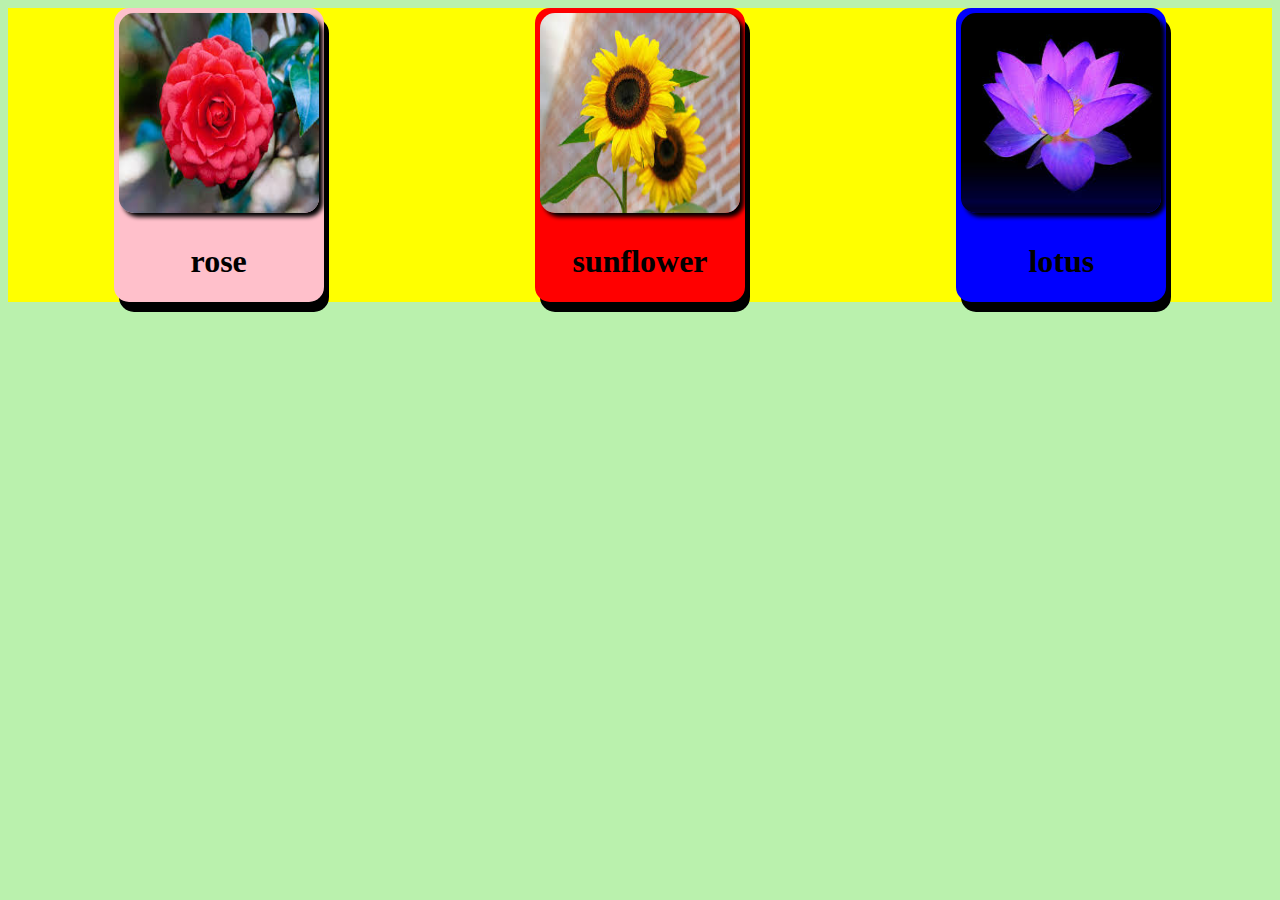
<file: index.html>
<!DOCTYPE html>
<html>
  <head>
    <meta charset="utf-8">
    <title></title>
    <link rel="stylesheet" href="main.css">
  </head>

  <body>
    <div class="mainDiv">
      <div class="sub1">
        <img src="images/1.jpg" alt="rose image"class="image1">
        <h1>rose</h1>
    </div>

    <div class="sub2">
      <img src="images/2.jpg" alt=""class="image2">
      <h1>sunflower</h1>

      </div>

        <div class="sub3">
          <img src="images/3.jpg" alt=""class="image3">
            <h1>lotus</h1>
      </div>

    </div>


  </body>
</html>
</file>
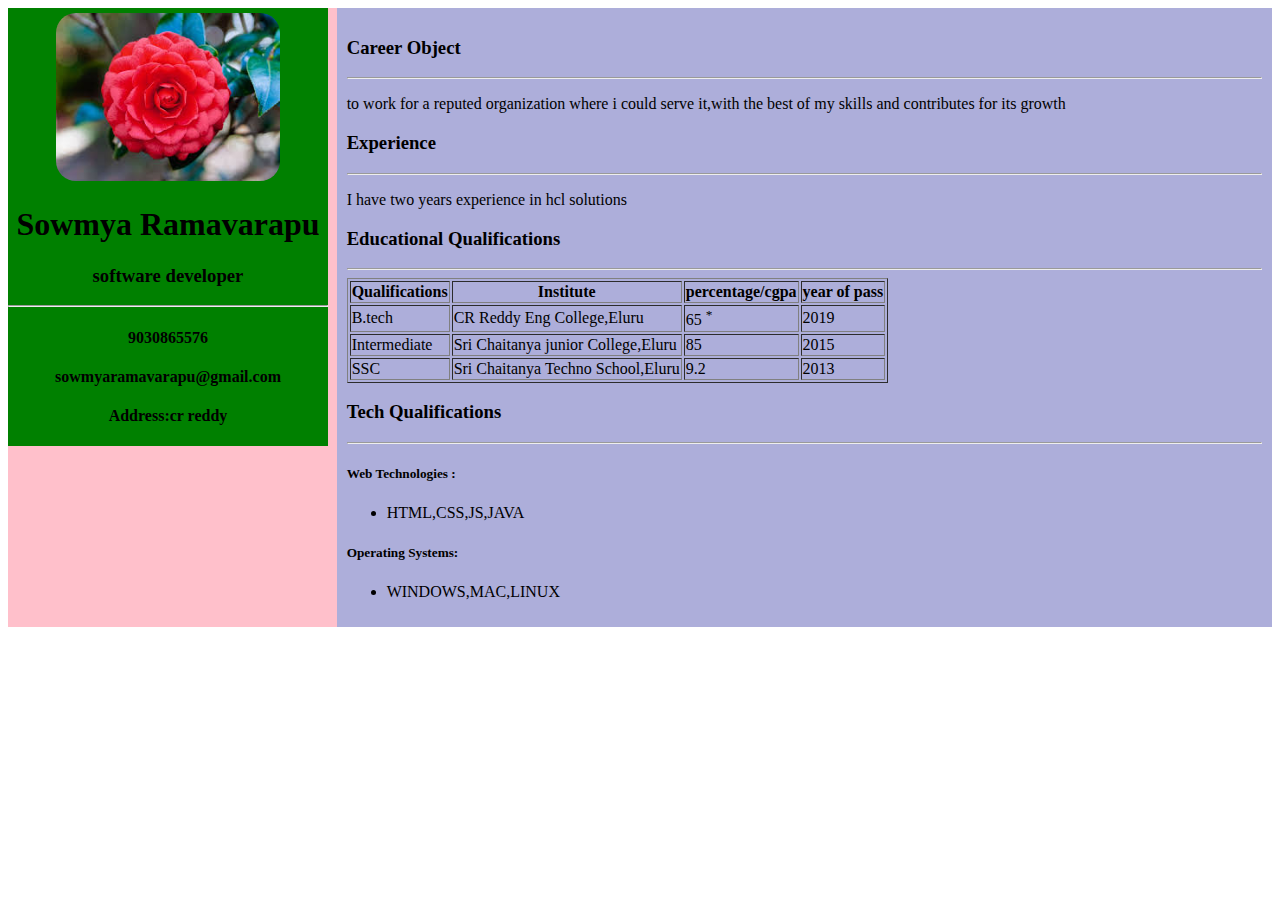
<file: resume.html>
<!DOCTYPE html>
<html>
  <head>
    <meta charset="utf-8">
    <meta name="viewport" content="width=device-width,initial-scale=1">
    <title></title>
    <link rel="stylesheet" href="resume.css">
  </head>
  <body>
    <div class="mainDiv">
      <div class="leftDiv">
        <div class="me1">
          <img src="images/1.jpg" alt=""class="image1">
          <h1>Sowmya Ramavarapu</h1>
          <h3>software developer</h3>
        </div>
          <hr>
          <div class="me2">
          <h4>9030865576</h4>
          <h4>sowmyaramavarapu@gmail.com</h4>
          <h4>Address:cr reddy</h4>
        </div>
      </div>
      <div class="rightDiv">
        <div class="Career">
        <h3>Career Object</h3>
        <hr>
        <p>to work for a reputed organization where i could serve it,with the best of my skills and contributes for its growth</p>
      </div>
      <div class="Experience">
        <h3>Experience</h3>
        <hr>
        <p>I have two years experience in hcl solutions</p>
      </div>
      <div class="Education">
        <h3>Educational Qualifications</h3>
        <hr>
        <table border="1px">
          <tr>
            <th>Qualifications</th>
            <th>Institute</th>
            <th>percentage/cgpa</th>
            <th>year of pass</th>
          </tr>
          <tr>
          <td>B.tech</td>
          <td>CR Reddy Eng College,Eluru</td>
          <td>65 <sup>*</sup></td>
          <td>2019</td>
        </tr>
          <tr>
          <td>Intermediate</td>
          <td>Sri Chaitanya junior College,Eluru</td>
          <td>85</td>
          <td>2015</td>
        </tr>
          <tr>
          <td>SSC</td>
          <td>Sri Chaitanya Techno School,Eluru</td>
          <td>9.2</td>
          <td>2013</td>
          </tr>
        </table>
        <div class="Tech Qualifications">
          <h3>Tech Qualifications</h3>
          <hr>
          <h5>Web Technologies :</h5>
          <ul>
            <li>HTML,CSS,JS,JAVA</li>
          </ul>
          <h5>Operating Systems:</h5>
          <ul>
            <li>WINDOWS,MAC,LINUX</li>
          </ul>
            </div>
    </div>
  </body>
</html>
</file>
<file: main.css>
.mainDiv{
  background: yellow;
  display: flex;
  justify-content: space-around;
}

.sub1{
  background: pink;
  border-radius: 15px;
  box-shadow: 5px 10px 0 0 black;
  text-align: center;
}

.sub2{
  background: red;
  border-radius: 15px;
  box-shadow: 5px 10px 0 0 black;
  text-align: center;
}

.sub3{
  background: blue;
  border-radius: 15px;
  box-shadow: 5px 10px 0 0 black;
  text-align: center;
}
body{
  background: #BAF1AD
}
.image1{
  margin: 5px;
  width: 200px;
  height: 200px;
  border-radius: 15px;
  text-align: center;
  box-shadow: 4px 4px 4px 0;
}
.image2{
    margin: 5px;
  width: 200px;
  height: 200px;
  text-align: center;
  border-radius: 15px;
  box-shadow: 4px 4px 4px 0;
}
.image3{
    margin: 5px;
  width: 200px;
  height: 200px;
  text-align: center;
  border-radius: 15px;
  box-shadow: 4px 4px 4px 0;
}
@media only screen and (max-width: 500px) {
    body {
        background-color: blue;
</file>
<file: resume.css>
.mainDiv{
  display: flex;
  justify-content: space-between;
  background: pink;
}
.leftDiv{
  text-align: center;
  position: fixed;
  width: 25%;
  background: green;
  height: auto;
}
.rightDiv{
  margin-left: 26%;
  width: 74%;
  background: #adaeda;
  padding: 10px;
}
.image1{
  width: 70%;
  margin-top: 5px;
  border-radius: 20px;
}
@media all and (max-width:750px){
  body{
    background:red;
  }
  .mainDiv{
    width: 100%;
    flex-wrap: wrap;
  }
.leftDiv{
  width: 100%;
  position: relative;
  display: flex;
}
.rightDiv{
  width: 100%;
  margin-left: 0%;
}
}
@media all and (min-width:500px) and (max-width:750px){
  .mainDiv{
    background: #addeea;
    width: 100%;
  }
.leftDiv{
  width: 100%;
  display: flex;
}
.rightDiv{
  width: 100%;
  margin-left: 0%;
}
}
</file>
